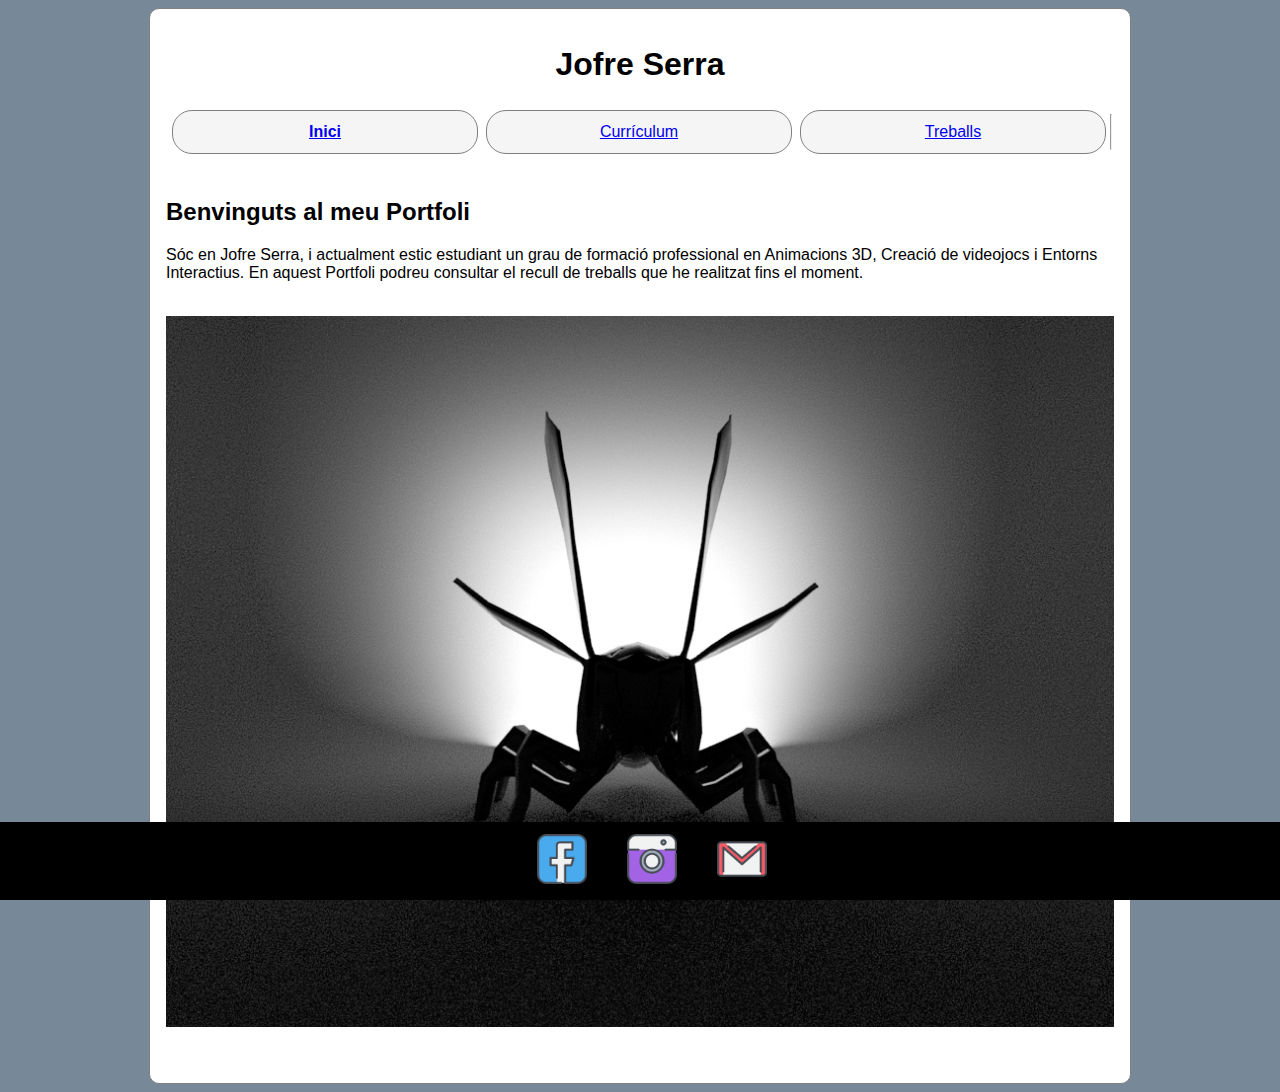
<file: index.html>
<!DOCTYPE html>
<html lang="en">

<head>
    <meta charset="UTF-8">
    <title>Portfoli Jofre Serra</title>
    <link rel="stylesheet" href="styles/style.css">
</head>

<body>
    <div class="box">


        <div class=" container color4">
            <h1>Jofre Serra</h1>
        </div>
        <br>
        <div class="box-flex">
            <div class=" container  color1"><a href="index.html"><b>Inici</b></a></div>
            <br>
            <div class=" container  color2"><a href="pagines/curriculum.html">Currículum</a></div>
            <br>
            <div class=" container  color3"><a href="pagines/treballs.html">Treballs</a></div>
            <hr>
        </div>
        <br>
        <h2>Benvinguts al meu Portfoli</h2>
        <p> Sóc en Jofre Serra, i actualment estic estudiant un grau de formació professional en Animacions 3D, Creació de videojocs i Entorns Interactius.
        En aquest Portfoli podreu consultar el recull de treballs que he realitzat fins el moment.</p>
        <br>
        <div class="contenidor-imatge">
            <img src="imgs/silueta.jpeg" alt="feina" width="100%;">
        </div>
        <br>
        <br>
   
      
    </div>
    <div class="footer">
       
         <a href="https://www.facebook.com/jofreserra12"><img class="icons" src="imgs/f.png" alt="facebook" width="50px" height="50px"></a>
         <a href="https://www.instagram.com/joff_12"><img class="icons"  src="imgs/i.png" alt="instagram" width="50px" height="50px"></a>
         <a href="mailto:jofre.serra@uvic.cat"><img class="icons" src="imgs/m.png" alt="mail" width="50px" height="50px"></a>
             
    </div>
</body>

</html>
</file>
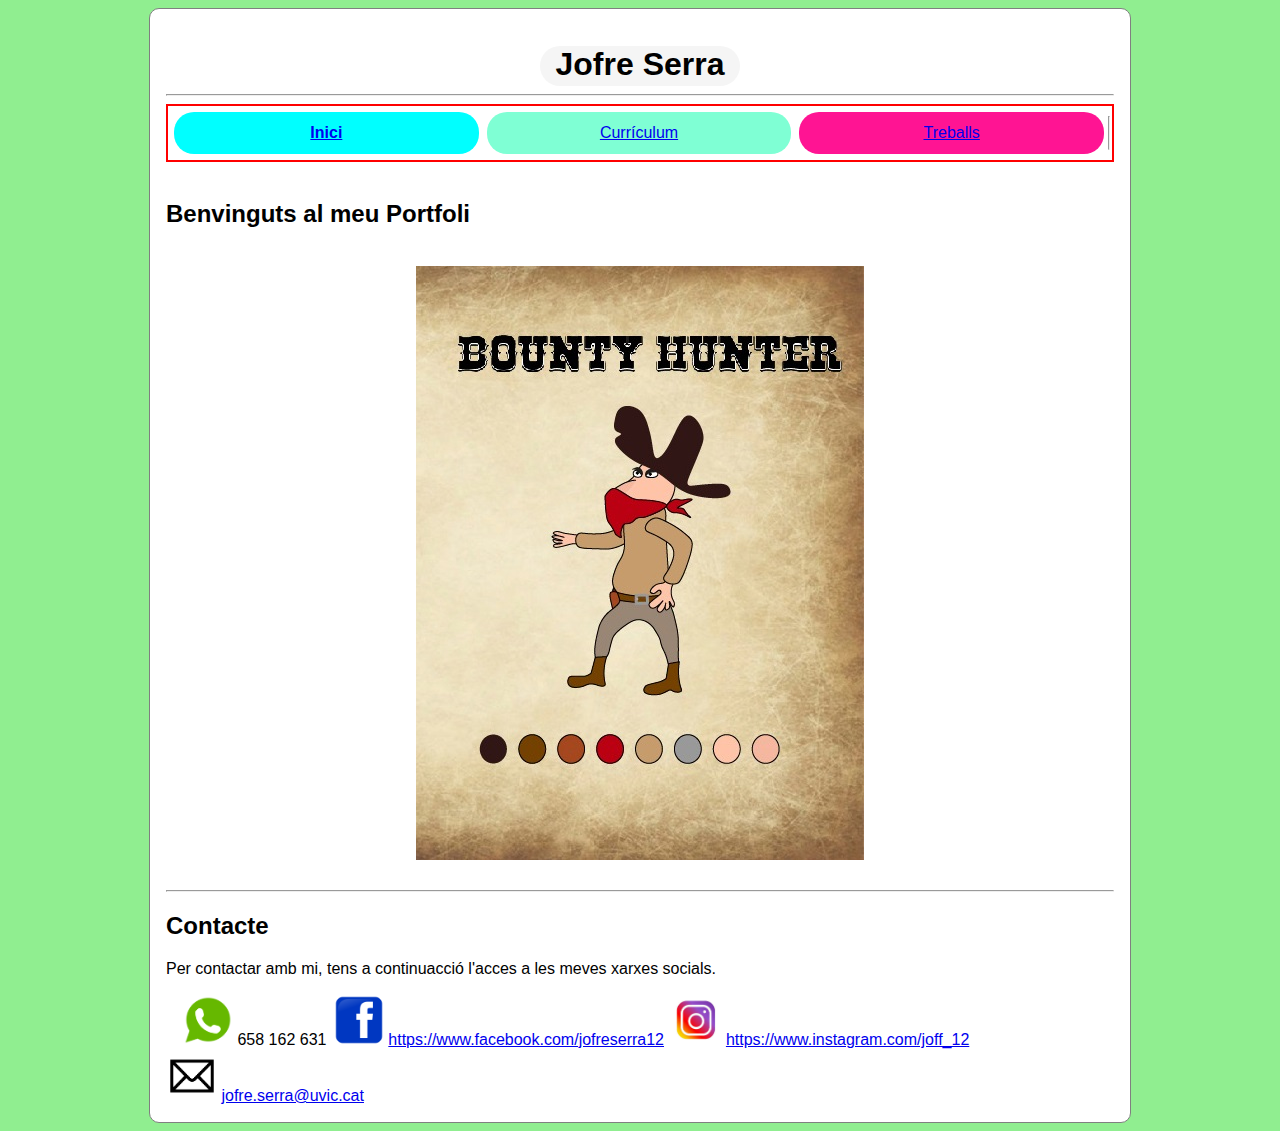
<file: js/index.html>
<!DOCTYPE html>
<html lang="en">

<head>
    <meta charset="UTF-8">
    <title>Portfoli Jofre Serra</title>
    <link rel="stylesheet" href="styles/style.css">
</head>

<body>
    <div class="box">


        <div class=" container color4">
            <h1>Jofre Serra</h1>
        </div>
        <hr>
        <div class="box-flex">
            <div class=" container  color1"><a href="index.html"><b>Inici</b></a></div>
            <br>
            <div class=" container  color2"><a href="pagines/curriculum.html">Currículum</a></div>
            <br>
            <div class=" container  color3"><a href="pagines/treballs.html">Treballs</a></div>
            <hr>
        </div>
        <br>
        <h2>Benvinguts al meu Portfoli</h2>
        <br>
        <div class="contenidor-imatge">
            <img src="imgs/p.jpg" alt="feina">
        </div>
        <br>
        <hr>

        <h2>Contacte</h2>
        <p>Per contactar amb mi, tens a continuacció l'acces a les meves xarxes socials.</p>

        <ul class="inline">
            <li><img src="imgs/w.png" alt="whats app" width="50px"> 658 162 631</li>

            <li><img src="imgs/f.png" alt="facebook" width="50px"> <a href="https://www.facebook.com/jofreserra12">https://www.facebook.com/jofreserra12</a></li>

            <li><img src="imgs/i.jpg" alt="instagram" width="50px"> <a href="https://www.instagram.com/joff_12">https://www.instagram.com/joff_12</a></li>

            <li><img src="imgs/m.png" alt="mail" width="50px"> <a href="mailto:jofre.serra@uvic.cat">jofre.serra@uvic.cat</a></li>

        </ul>
    </div>
</body>

</html>
</file>
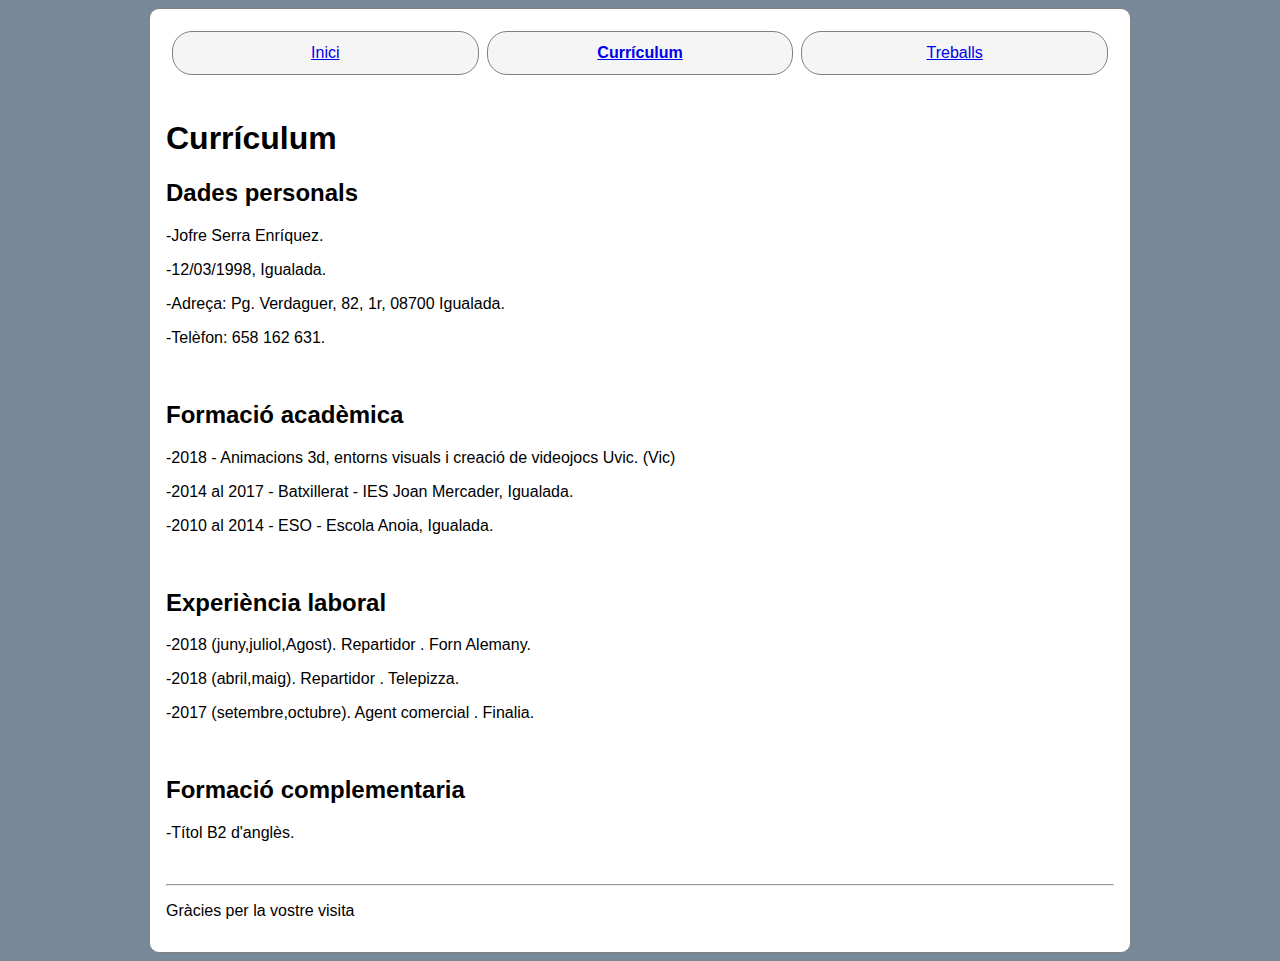
<file: pagines/curriculum.html>
<!DOCTYPE html>
<html lang="en">
<head>
    <meta charset="UTF-8">
    <title>curriculum</title>
    <link rel="stylesheet" href="../styles/style.css">
</head>
<body>
    
        <div class="box">
    

    
    
    <div class="box-flex">
    <div class=" container  color1"><a href="../index.html">Inici</a></div>
    <br>
    <div class=" container  color2"><a href="curriculum.html"><b>Currículum</b></a></div>
    <br>
    <div class=" container  color3"><a href="treballs.html">Treballs</a></div>
    </div>
    
    <br>
    <h1>Currículum</h1>
        <h2>Dades personals</h2>
            
    <p>-Jofre Serra Enríquez.</p>
    <p>-12/03/1998, Igualada.</p>
    <p>-Adreça: Pg. Verdaguer, 82, 1r, 08700 Igualada.</p>
    <p>-Telèfon: 658 162 631. </p>
    <br>
    <h2>Formació acadèmica</h2>
    
        <p>-2018 - Animacions 3d, entorns visuals i creació de videojocs Uvic. (Vic)</p> 
        <p>-2014 al 2017 - Batxillerat - IES Joan Mercader, Igualada.</p>
        <p>-2010 al 2014 - ESO - Escola Anoia, Igualada. </p>
        <br>
    <h2>Experiència laboral</h2>

    <p>-2018 (juny,juliol,Agost). Repartidor . Forn Alemany.</p>
    <p>-2018 (abril,maig). Repartidor . Telepizza. </p>
    <p>-2017 (setembre,octubre). Agent comercial . Finalia.</p>
    <br>
    <h2>Formació complementaria</h2>
    <p>-Títol B2 d'anglès.</p>
    <br>
    <hr>
    
    
    <p>Gràcies per la vostre visita</p>
    </div>
</body>
</html>
</file>
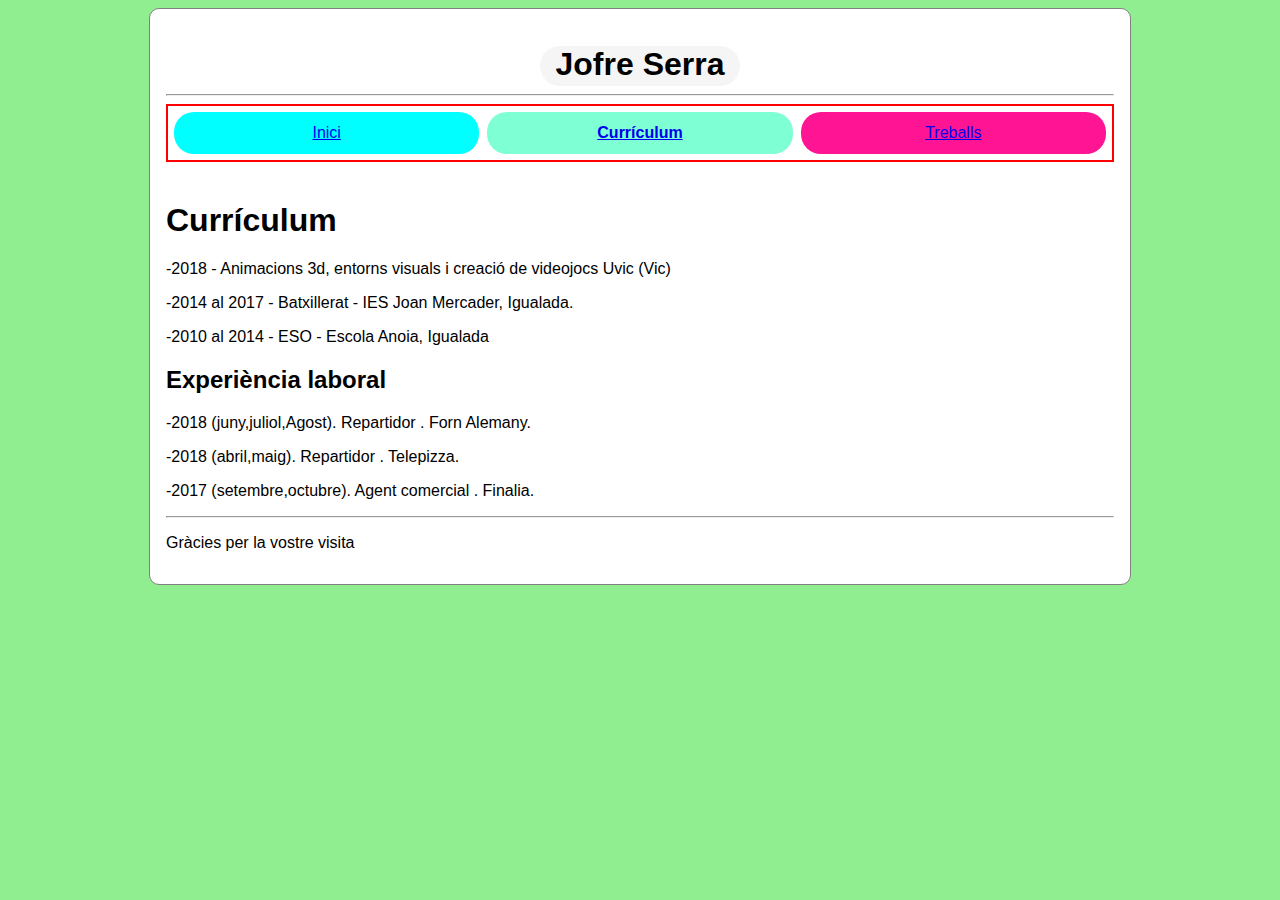
<file: js/pagines/curriculum.html>
<!DOCTYPE html>
<html lang="en">
<head>
    <meta charset="UTF-8">
    <title>curriculum</title>
    <link rel="stylesheet" href="../styles/style.css">
</head>
<body>
    
        <div class="box">
    

    <div class=" container color4"><h1>Jofre Serra</h1></div>
    <hr>
    <div class="box-flex">
    <div class=" container  color1"><a href="../index.html">Inici</a></div>
    <br>
    <div class=" container  color2"><a href="curriculum.html"><b>Currículum</b></a></div>
    <br>
    <div class=" container  color3"><a href="treballs.html">Treballs</a></div>
    </div>
    
    <br>
    <h1>Currículum</h1>
    
        <p>-2018 - Animacions 3d, entorns visuals i creació de videojocs Uvic (Vic)</p> 
        <p>-2014 al 2017 - Batxillerat - IES Joan Mercader, Igualada.</p>
        <p>-2010 al 2014 - ESO - Escola Anoia, Igualada </p>
        
    <h2>Experiència laboral</h2>

    <p>-2018 (juny,juliol,Agost). Repartidor . Forn Alemany.</p>
    <p>-2018 (abril,maig). Repartidor . Telepizza. </p>
    <p>-2017 (setembre,octubre). Agent comercial . Finalia.</p>
    <hr>
    
    <p>Gràcies per la vostre visita</p>
    </div>
</body>
</html>
</file>
<file: styles/style.css>
body {
    background-color: lightslategrey;
    font-family: sans-serif;
}

.box {
    width: 75%;
    border: 1px solid grey;
    border-radius: 10px;
    margin: auto;
    background-color: white;
    padding: 1em;
}

.box-flex {
    display: flex;
    flex-wrap: wrap;
    padding: 2px;

}

li {

    display: inline-block;
    margin: 1px;
    text-align: right;
    padding-right: 1px;


}

ul {
    display: inline;
    width: 60%;
    margin: auto;
    padding: inherit;
    text-align: justify;



}

.box1 {
    flex-grow: 1;
}


}

.container {
    padding: 12px;
    height: 50px;
    width: 200px;
}

.contenidor-imatge {
    text-align: center;
}

.imgs {
    width: 100%;
}

@media only screen and (min-width: 600px) {
    .imgs {
        width: 500px;
    }
}

.color1 {
    background-color: whitesmoke;
    flex: 1;
    border-radius: 20px;
    margin: 4px;
    padding: 12px;
    text-align: center;
    border: 1px solid grey;
}

.color1:hover {
    background-color: whitesmoke;
    flex: 1;
    border-radius: 20px;
    margin: 4px;
    padding: 12px;
    text-align: center;
     border: 3px solid grey;
}

.color2 {
    background-color: whitesmoke;
    flex: 1;
    border-radius: 20px;
    margin: 4px;
    padding: 12px;
    text-align: center;
    border: 1px solid grey;
}

.color2:hover {
    background-color: whitesmoke;
    flex: 1;
    border-radius: 20px;
    margin: 4px;
    padding: 12px;
    text-align: center;
    border: 3px solid grey;
}

.color3 {
    background-color: whitesmoke;
    flex: 1;
    border-radius: 20px;
    margin: 4px;
    padding: 12px;
    text-align: center;
    border: 1px solid grey;

}

.color3:hover {
    background-color: whitesmoke;
    flex: 1;
    border-radius: 20px;
    margin: 4px;
    padding: 12px;
    text-align: center;
    border: 3px solid grey;

}

.color4 {
    
    height: 40px;
    width: 200px;
    text-align: center;
    border-radius: 20px;
    margin: auto;
}

.footer{
    display:flex;
    position: fixed;
    bottom: 0%;
    left:0%;  
    padding: 12px;
    justify-content: center; 
    width:100%;
    background-color: black;
    
}

.icons{
    margin: 0 20px;
}
</file>
<file: js/styles/style.css>
body {
    background-color: lightgreen;
    font-family: sans-serif;
}

.box {
    width: 75%;
    border: 1px solid grey;
    border-radius: 10px;
    margin: auto;
    background-color: white;
    padding: 1em;
}

.box-flex {
    display: flex;
    border: 2px solid red;
    flex-wrap: wrap;
    padding: 2px;

}

li {

    display: inline-block;
    margin: 1px;
    text-align: right;
    padding-right: 1px;


}

ul {
    display: inline;
    width: 60%;
    margin: auto;
    padding: inherit;
    text-align: justify;



}

.box1 {
    flex-grow: 1;
}


}

.container {
    padding: 12px;
    height: 50px;
    width: 200px;
}

.contenidor-imatge {
    text-align: center;
}

.imgs {
    width: 100%;
}

@media only screen and (min-width: 600px) {
    .imgs {
        width: 500px;
    }
}

.color1 {
    background-color: aqua;
    flex: 1;
    border-radius: 20px;
    margin: 4px;
    padding: 12px;
    text-align: center;
}

.color1:hover {
    background-color: grey;
    flex: 1;
    border-radius: 20px;
    margin: 4px;
    padding: 12px;
    text-align: center;
}

.color2 {
    background-color: aquamarine;
    flex: 1;
    border-radius: 20px;
    margin: 4px;
    padding: 12px;
    text-align: center;
}

.color2:hover {
    background-color: aquamarine;
    flex: 1;
    border-radius: 20px;
    margin: 4px;
    padding: 12px;
    text-align: center;
}

.color3 {
    background-color: deeppink;
    flex: 1;
    border-radius: 20px;
    margin: 4px;
    padding: 12px;
    text-align: center;

}

.color3:hover {
    background-color: deeppink;
    flex: 1;
    border-radius: 20px;
    margin: 4px;
    padding: 12px;
    text-align: center;

}

.color4 {
    background-color: whitesmoke;
    height: 40px;
    width: 200px;
    text-align: center;
    border-radius: 20px;
    margin: auto;
}
</file>
